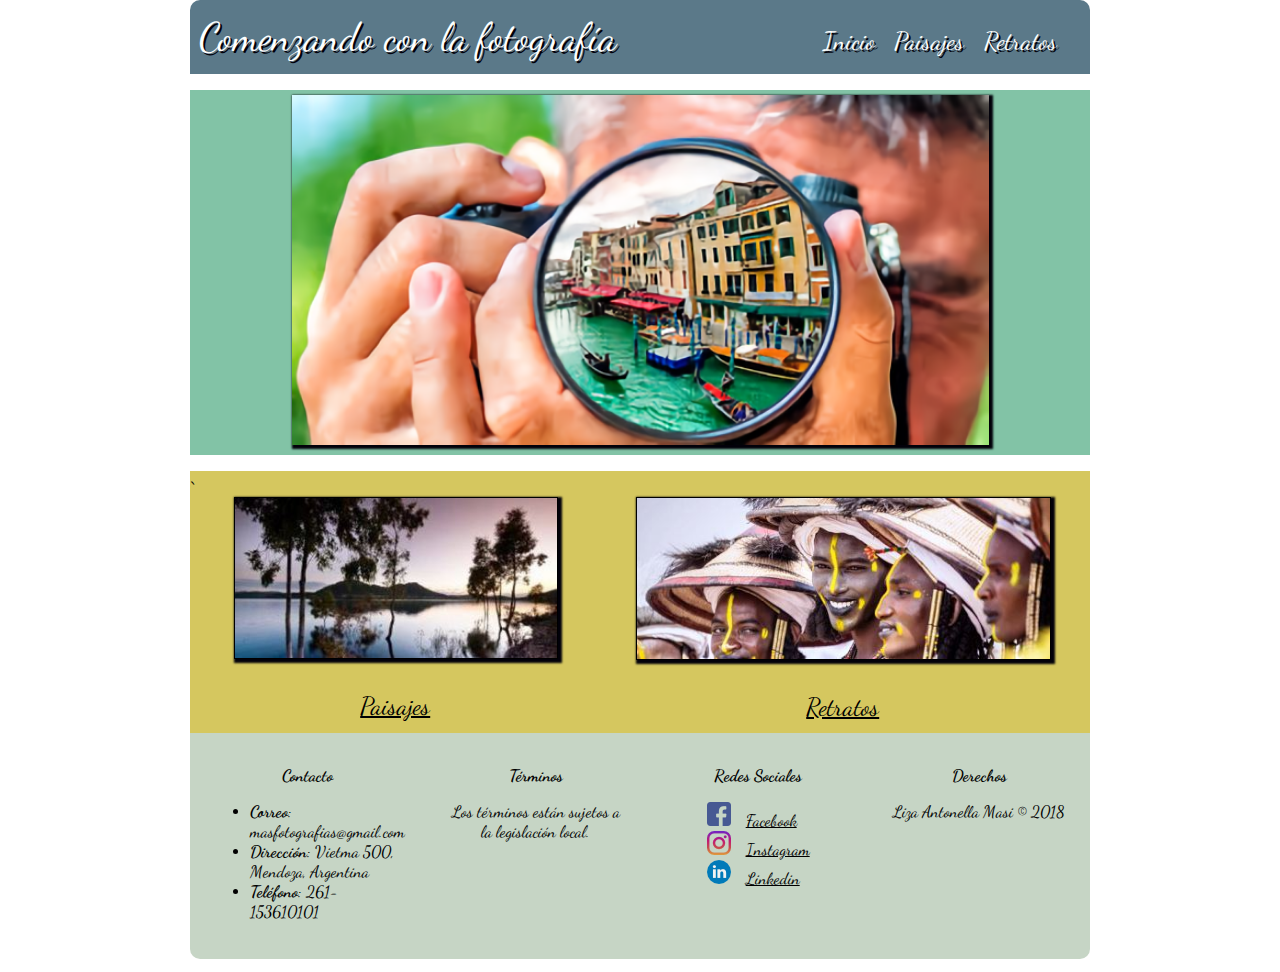
<file: index.html>
<!DOCTYPE html>
<html>
<head>
	<meta charset="utf-8">
	<meta name="author" content="Liza Antonella Masi">
	<meta name="viewport" content="width=device-width, user-scalable=no, initial-scale=1.0">
	<link rel="stylesheet" href="css/estilos.css">
	<title>Mas Fotograf&iacute;as</title>
	<link href="https://fonts.googleapis.com/css?family=Dancing+Script" rel="stylesheet">
</head>
<body>
	<header id="cabecera">
		<div class="titulo">Comenzando con la fotografía</div>
		<div class="enlaces">		
			<a href="index.html"style="text-decoration:none">Inicio</a> 
			<a href="paisajes.html"style="text-decoration:none">Paisajes</a>		   
			<a href="retratos.html" style="text-decoration:none">Retratos</a>
	</header>
	<div id="contenido">
		<section>
			<div class="imagencentral">
				<figure>
					<img src="img/imagencentral.png">
				</figure>
			</div>
			<div class="imagensecundaria">
				`<div id="imagensecundaria2">
					<figure >
						<img src="img/Imagensecundaria2.png">
					</figure>
					<a id="enlacepaisaje" href="html/paisajes.html" target="_blank">Paisajes</a>
				</div>
				<div id="imagensecundaria1">
					<figure>
						<img src="img/imagensecundaria1.jpg">
					</figure>
					<a id="enlacepaisaje" href="html/retratos.html" target="_blank">Retratos</a>
				</div>	
			</div>
		</section>
		<footer>
			<div class="Pie">
				<div id="P1"><strong>Contacto</strong>
					<ul>
						<li><strong>Correo</strong>: masfotografias@gmail.com</li>
						<li><strong>Direcci&oacute;n</strong>: Vietma 500, Mendoza, Argentina</li>
						<li><strong>Tel&eacute;fono</strong>: 261-153610101</li>
					</ul>
				</div>
				<div id="P2"><strong>T&eacute;rminos</strong>
					<p>Los t&eacute;rminos est&aacute;n sujetos a la legislaci&oacute;n local. </p>
				</div>
				<div id="P3"><strong>Redes Sociales</strong>
					<ol>
						<img src="img/facebook.png"><a href="www.facebook.com/masfotografias">Facebook</a><br>
						<img src="img/instagram.png"><a href="www.instagram.com/masfotografias">Instagram</a><br>
						<img src="img/linkedin.png"><a href="www.linkedin.com/masfotografias">Linkedin</a>
					</ol>	
				</div>
				<div id="P4"><strong>Derechos</strong>
					<p>Liza Antonella Masi © 2018</p>
				</div>
			</div>	
		</footer>
	</div>	
</body>
</html>
</file>
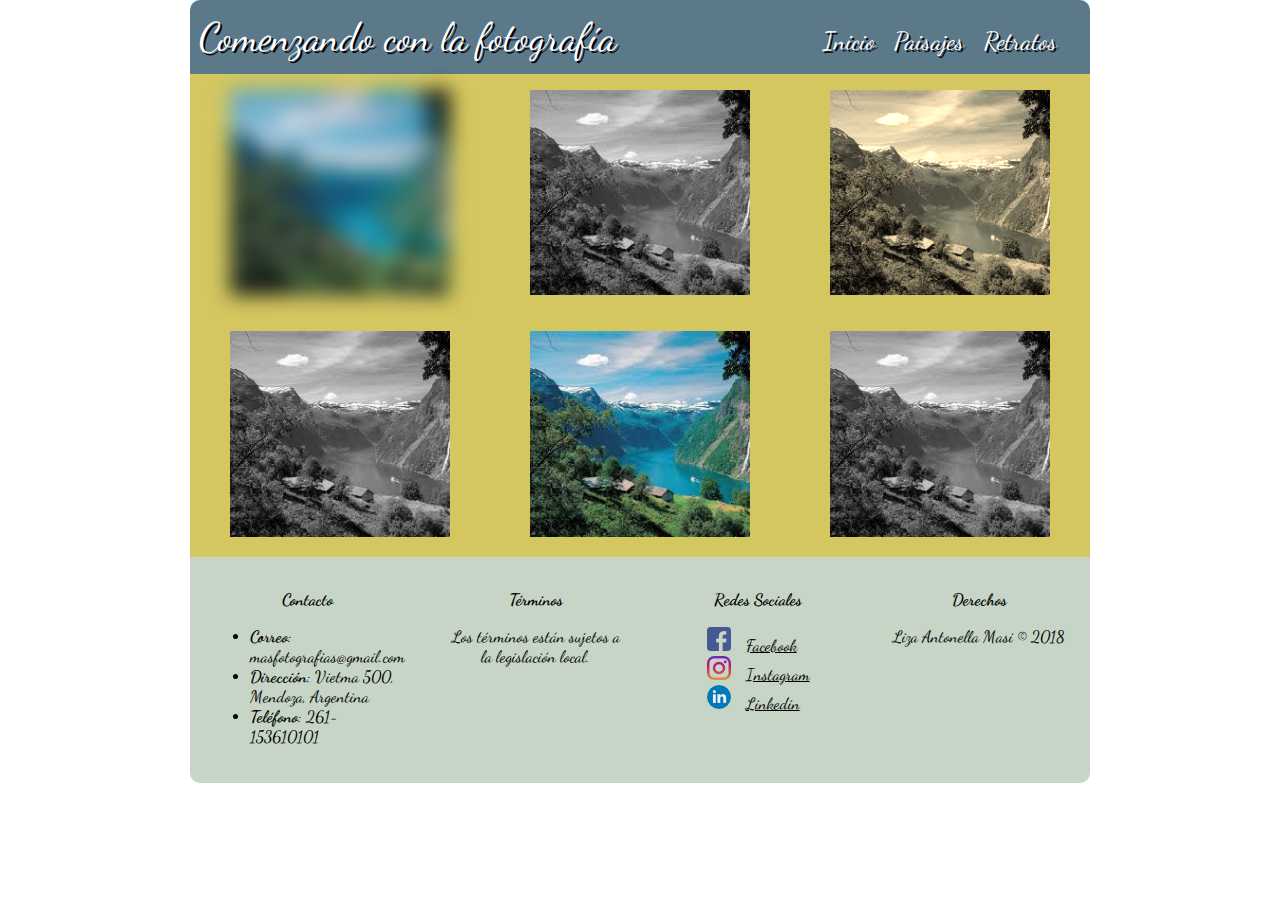
<file: paisajes.html>
<!DOCTYPE html>
<html>
<head>
	<meta charset="utf-8">
	<meta name="author" content="Liza Antonella Masi">
	<meta name="viewport" content="width=device-width, user-scalable=no, initial-scale=1.0">
	<link rel="stylesheet" href="css/estilos.css">
	<title>Paisajes</title>
	<link href="https://fonts.googleapis.com/css?family=Dancing+Script" rel="stylesheet">
</head>
<body>
	<header id="cabecera">
		<div class="titulo">Comenzando con la fotografía</div>
		<div class="enlaces">		
			<a href="index.html"style="text-decoration:none">Inicio</a> 
			<a href="paisajes.html"style="text-decoration:none">Paisajes</a>
			<a href="retratos.html" style="text-decoration:none">Retratos</a>
	</header>
	<section class="Galeria">
		<div class="bloque1">
			<figure class="img1">
				<img src="img/paisaje.jpg">
			</figure>
			<figure class="img2">
				<img src="img/paisaje.jpg">
			</figure>
			<figure class="img3">
				<img src="img/paisaje.jpg">
			</figure>
		</div>
		<div class="bloque2">
			<figure class="img4">
				<img src="img/paisaje.jpg">
			</figure>
			<figure class="img5">
				<img src="img/paisaje.jpg">
			</figure>
			<figure class="img6">
				<img src="img/paisaje.jpg">
			</figure>
		</div>
	</section>
	<footer>
		<div class="Pie">
			<div id="P1"><strong>Contacto</strong>
				<ul>
					<li><strong>Correo</strong>: masfotografias@gmail.com</li>
					<li><strong>Direcci&oacute;n</strong>: Vietma 500, Mendoza, Argentina</li>
					<li><strong>Tel&eacute;fono</strong>: 261-153610101</li>
				</ul>
			</div>
			<div id="P2"><strong>T&eacute;rminos</strong>
				<p>Los t&eacute;rminos est&aacute;n sujetos a la legislaci&oacute;n local. </p>
			</div>
			<div id="P3"><strong>Redes Sociales</strong>
				<ol>
					<img src="img/facebook.png"><a href="www.facebook.com/masfotografias">Facebook</a><br>
					<img src="img/instagram.png"><a href="www.instagram.com/masfotografias">Instagram</a><br>
					<img src="img/linkedin.png"><a href="www.linkedin.com/masfotografias">Linkedin</a>
				</ol>	
			</div>
			<div id="P4"><strong>Derechos</strong>
				<p>Liza Antonella Masi © 2018</p>
			</div>
		</div>	
	</footer>
</body>
</file>
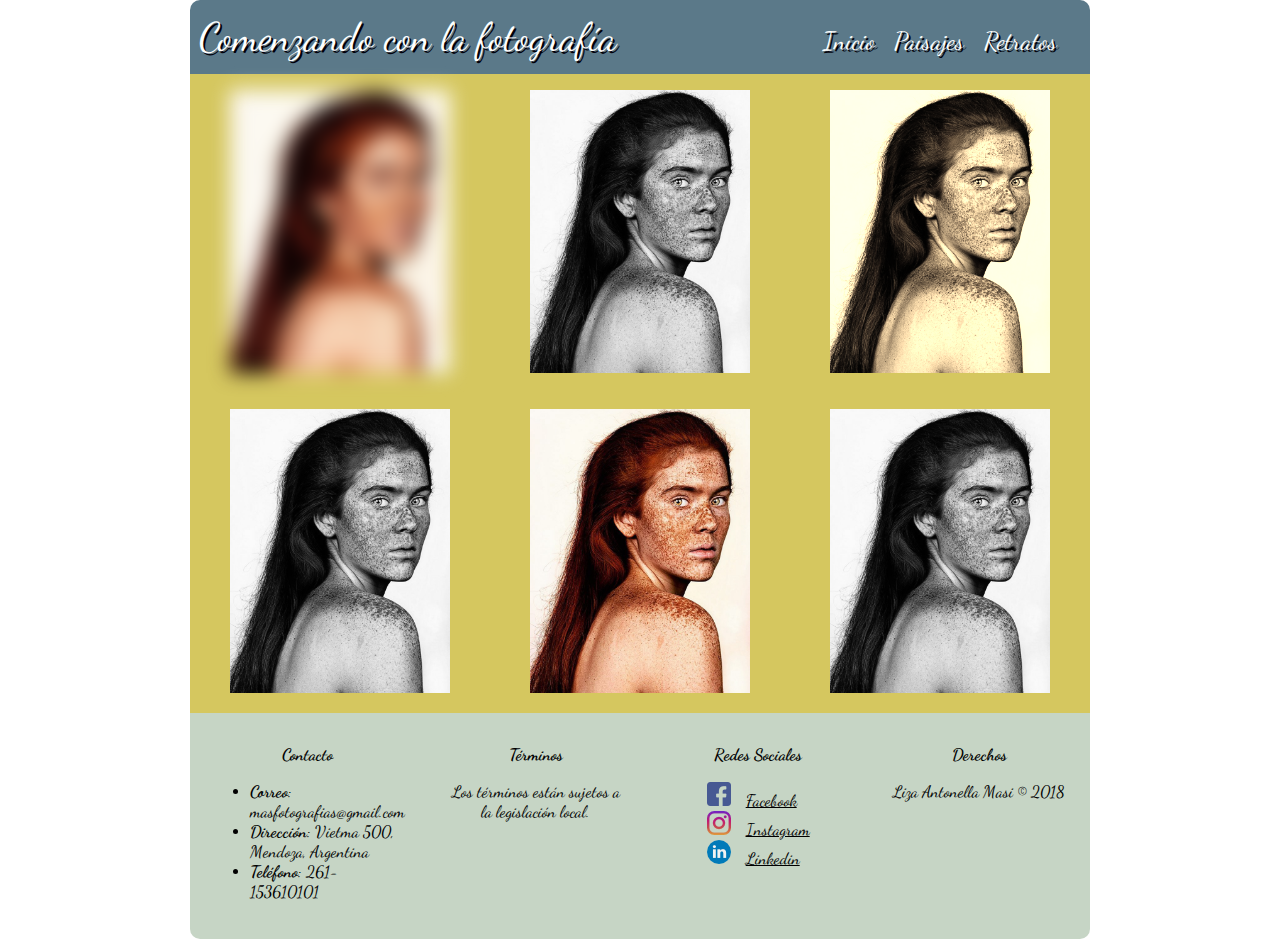
<file: retratos.html>
<!DOCTYPE html>
<html>
<head>
	<meta charset="utf-8">
	<meta name="author" content="Liza Antonella Masi">
	<meta name="viewport" content="width=device-width, user-scalable=no, initial-scale=1.0">
	<link rel="stylesheet" href="css/estilos.css">
	<title>Retratos</title>
	<link href="https://fonts.googleapis.com/css?family=Dancing+Script" rel="stylesheet">
</head>
<body>
	<header id="cabecera">
		<div class="titulo">Comenzando con la fotografía</div>
		<div class="enlaces">		
			<a href="index.html"style="text-decoration:none">Inicio</a> 
			<a href="paisajes.html"style="text-decoration:none">Paisajes</a>		   
			<a href="retratos.html" style="text-decoration:none">Retratos</a>
	</header>
	<section class="Galeria">
		<div class="bloque1">
			<figure class="img1">
				<img src="img/retrato.jpg">
			</figure>
			<figure class="img2">
				<img src="img/retrato.jpg">
			</figure>
			<figure class="img3">
				<img src="img/retrato.jpg">
			</figure>
		</div>
		<div class="bloque2">
			<figure class="img4">
				<img src="img/retrato.jpg">
			</figure>
			<figure class="img5">
				<img src="img/retrato.jpg">
			</figure>
			<figure class="img6">
				<img src="img/retrato.jpg">
			</figure>
		</div>
	</section>
	<footer>
		<div class="Pie">
			<div id="P1"><strong>Contacto</strong>
				<ul>
					<li><strong>Correo</strong>: masfotografias@gmail.com</li>
					<li><strong>Direcci&oacute;n</strong>: Vietma 500, Mendoza, Argentina</li>
					<li><strong>Tel&eacute;fono</strong>: 261-153610101</li>
				</ul>
			</div>
			<div id="P2"><strong>T&eacute;rminos</strong>
				<p>Los t&eacute;rminos est&aacute;n sujetos a la legislaci&oacute;n local. </p>
			</div>
			<div id="P3"><strong>Redes Sociales</strong>
				<ol>
					<img src="img/facebook.png"><a href="www.facebook.com/masfotografias">Facebook</a><br>
					<img src="img/instagram.png"><a href="www.instagram.com/masfotografias">Instagram</a><br>
					<img src="img/linkedin.png"><a href="www.linkedin.com/masfotografias">Linkedin</a>
				</ol>	
			</div>
			<div id="P4"><strong>Derechos</strong>
				<p>Liza Antonella Masi © 2018</p>
			</div>
		</div>	
	</footer>
</body>
</file>
<file: css/estilos.css>
body{
	width: 900px;
	margin: 0 auto;
	font-family: dancing script, serif;
}
header{
	margin: 0;
	padding: 0;
	background-color: #5b7989;
	border-radius: 10px 10px 0 0;
	font-family: dancing script, serif;
}
#cabecera{
	text-shadow: 2px 2px #02010a;
	display: flex;
	padding-bottom: 1vw;
	padding-top: 1vw;
	padding-left: 0.7vw
}
.titulo{
	color: white;
	font-size: 40px;
	width: 70%;
	position: flex;
	left: 0;
	margin: 0 auto;
}
.enlaces{
	margin: 0 auto;
	font-size: 25px;
	padding-top: 1vw;
	width: 30%;
	position: flex;
	right: 0;
}
.enlaces a{ 
	color: white; 
	padding-right: 1vw;
}
.imagencentral{
	background-color: #82c3a6;
	text-align: center;
}
.imagencentral img {
	box-shadow: 2px 2px 2px 2px #02010a;
	width: 85%;
	margin-top: 0.7%;
	margin-bottom: 0.7%;
}
.imagensecundaria {
	background-color: #d5c75f;
	border: 1px solid #d5c75f;
	display: flex;
	text-align: center;
	padding-bottom: 10px;
	font-size: 25px;
}
#imagensecundaria a img{
	display: flex;
	flex-direction: column;
}
.imagensecundaria a {
	color: black;
}
.imagensecundaria img{
	border: 1px solid black;
	box-shadow: 2px 2px 2px 2px #02010a;
	width: 100%;
}
#imagensecundaria2 img:hover{
	transform: rotate(10deg);
	transition-duration: 1s;
	box-shadow: #82c3a6;
	border: 2px;
}
#imagensecundaria1 img:hover{
	transform: translate(20px,-5px);
	transition-duration: 1s;
	box-shadow: #82c3a6;
	border: 2px;
}
footer{
	border:1px;
	border-radius: 0 0 10px 10px;
	margin-bottom: 1vw;
	text-align: center;
	font-size: 1.3vw;
	background-color: #C6d5c5;
	padding-top: 1vw;
}
.Pie{
	display: flex;
	flex-flow: row nowrap;
}
#P1,#P2,#P3,#P4{
	width: 25%;
	padding: 20px;
	height: 100%;
	text-align: center;
}
.Pie ul,ol{
	text-align: left;	
}
.Pie a{
	color: black;
}
#P3 a{
	padding-left: 15px;
}
#contenido{
	text-align: center;
}
@media (max-width: 900px){
	body{
		width: 95%;
	}
	#cabecera{
		display: flex;
		flex-direction: column;
		text-align: center;
	}
	.enlaces{
		width: 100%;
		padding-top: 25px;
	}
	.imagencentral{
		padding: 0 auto;
		margin: 0 auto;
	}
	.imagensecundaria{
		display: flex;
		flex-direction: column;
		text-align: center;
		padding-bottom: 30px
	}
	.Pie{
		display: flex;
		flex-direction: column;
		text-align: left;
		font-size: 18px;
		padding-left: 30px;
		padding-top: 20px;
	}
	#P1,#P2,#P3,#P4{
		width: 100%;
		text-align: left;
		padding-top: 0;
	}
	.Pie ul,ol{
		text-align: left;
	}
	#P3 a{
		padding-left: 15px;
	}
}
.Galeria{
	background-color: #d5c75f;
	text-align: center;
}
.bloque1{
	display: flex;
	flex-direction: row;
}
.bloque1 img{
	width: 100%;
}
.bloque2{
	display: flex;
	flex-direction: row;
}
.bloque2 img{
	width: 100%;
}
.img1{
	filter: blur(10px);
}
.img2,.img4,.img6{
	filter: grayscale(100%);
}
.img3{
	filter: sepia(90%);
}
@media (max-width: 900px){
	.bloque1,.bloque2{
		display: flex;
		flex-direction: column;
		text-align: center;
	}
}
</file>
